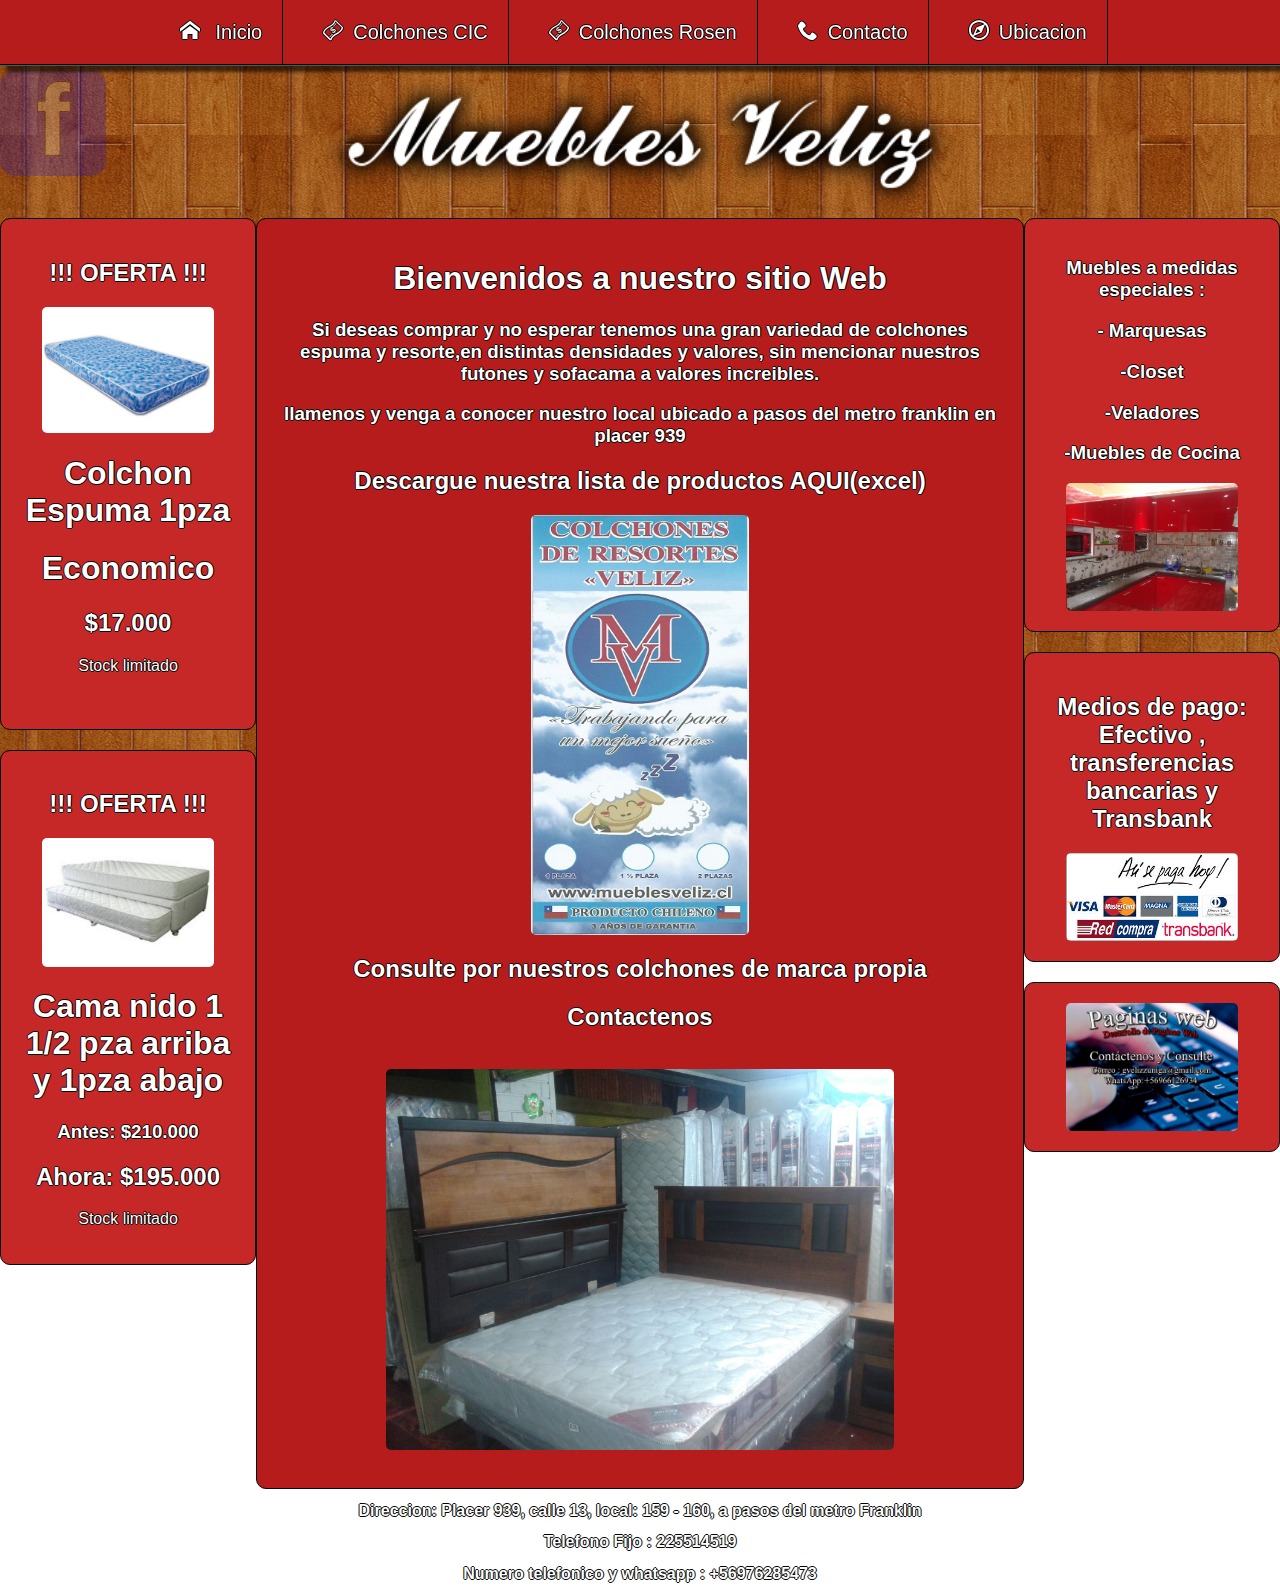
<file: index.html>
<html>
<title>Muebles veliz</title><head>
<link rel="icon" type="image/png" href="papa/images/icono.png" />
<link rel="stylesheet" type="text/css" href="papa/estilo.css" media="screen" />
<link rel="stylesheet" type="text/css" href="papa/style.css" media="screen" />
<link rel="stylesheet" type="text/css" href="papa/normalize.css" media="screen" />
<link rel="stylesheet" type="text/css" href="papa/menu.css" media="screen" />
<meta charset="utf-8" />
<meta name="viewport" content="width=device-width, user-scalable=no, initial-scale=1.0, maximum-scale=1.0, minimum-scale=1.0">
<header>
    <div class="menu_bar">
			<a href="#" class="bt-menu"><span class="icon icon-list"></span>Menu</a>
		</div>
     <nav>
	  <ul>

	 	<li><a href="index.html"><span class=""><i class="icon icon-home"></i></span> Inicio</a></li>
	 	<li><a href="papa/cic.html"><span class=""><i class="icon icon-banknote"></i></span>Colchones CIC</a></li>
	 	<li><a href="papa/rosen.html"><span class=""><i class="icon icon-banknote"></i></span>Colchones Rosen</a></li>
	 	<li><a href="papa/contacto.html"><span class=""><i class="icon icon-phone"></i></span>Contacto</a></li>
	 	<li><a href="papa/ubicacion.html"><span class=""><i class="icon icon-compass2"></i></span>Ubicacion</a></li>

	  </ul>	
	 </nav>
	</header>
<div id="contenedor">

<div id="vacio">
		
	
    </div>
   <div id="fb">
	<a href="https://www.facebook.com/muebles.veliz" target="_blank"><h1>f</h1></a>
    </div>
<div id="logo">
<banner><a href="index.html"><img src="papa/images/logo.png" width="100%"></a></banner>
</div>
<div id="logo2"><p>"Muebles Veliz"<p></div>



<body> 
<script type="text/javascript" src="papa/jquery.js"></script>
<script type="text/javascript" >
	$(document).ready(main);
 
var contador = 1;
 
function main(){
	$('.menu_bar').click(function(){
		//$('nav').toggle(); 
 
		if(contador == 1){
			$('nav').animate({
				left: '0'
			});
			contador = 0;
		} else {
			contador = 1;
			$('nav').animate({
				left: '-100%'
			});
		}
 
	});
 
};

</script>






<div id="cont">





<div id="columna1">

<div id="oferta">

<h2>!!! OFERTA !!!</h2>
<img src="papa/images/colchonespuma.jpg"/ width="80%">
<h1>Colchon Espuma 1pza</h1>
<h1>Economico</h1>
<h2 >$17.000</h2>
<p>Stock limitado</p><br />

</div><!--fin div oferta-->
<br>
<div id="oferta">

<h2>!!! OFERTA !!!</h2>
<img src="papa/images/camanido.jpg"/ width="80%">
<h1>Cama nido 1 1/2 pza arriba y 1pza abajo </h1>
<h3>Antes: $210.000</h3>
<h2>Ahora: $195.000</h2>
<p>Stock limitado</p>

</div><!--fin div oferta-->

</div><!--fin div columna1-->

<div id="cuerpo">

<h1>Bienvenidos a nuestro sitio Web</h1>
<h3>Si deseas comprar y no esperar tenemos una gran variedad de colchones espuma y resorte,en distintas densidades y valores, sin mencionar nuestros futones y sofacama a valores increibles.</h3>
<h3>llamenos y venga a conocer nuestro local ubicado a pasos del metro franklin en placer 939</h3>
<h2><a href="Lista.xlsx" download="Muebles Veliz">
Descargue nuestra lista de productos AQUI(excel)
</a></h2>
<img src="papa/images/Logo_colchones.jpg" width="30%">

<h2>Consulte por nuestros colchones de marca propia</h2>
<h2><a href="papa/contacto.html">Contactenos</a></h2>
<br />
<img src="papa/images/cama2.jpg" width="70%">
<br><br>

</div><!--fin div cuerpo-->






<div id="columna2">

<div id="Amedida">
<h3> Muebles a medidas especiales :</h3>
<h3> - Marquesas</h3>
<h3> -Closet</h3>
<h3> -Veladores</h3>
<h3> -Muebles de Cocina</h3>
<img src="papa/images/mueble.jpg"/ width="80%">
</div><!--fin div Amedida-->
<br>

<div id="Amedida">
<h2 >Medios de pago: Efectivo , transferencias bancarias y Transbank</h2>
<img src="papa/images/trans.jpg" width="80%" />
</div><!--fin div Amedida-->
<br>
<div id="Amedida">
<a href="papa/paginaweb.html">
<img src="papa/images/publi.jpg" width="80%" />
</a>
</div><!--fin div columna2-->

</div>







<div id="fin">

<h2 id="fi">Direccion: Placer 939, calle 13, local: 159 - 160, a pasos del metro Franklin </h2>
<h2 id="fi">Telefono Fijo : 225514519</h2>
<h2 id="fi">Numero telefonico y whatsapp : +56976285473</h2>
</div><!--fin div fin-->

</body>
</html>
</file>
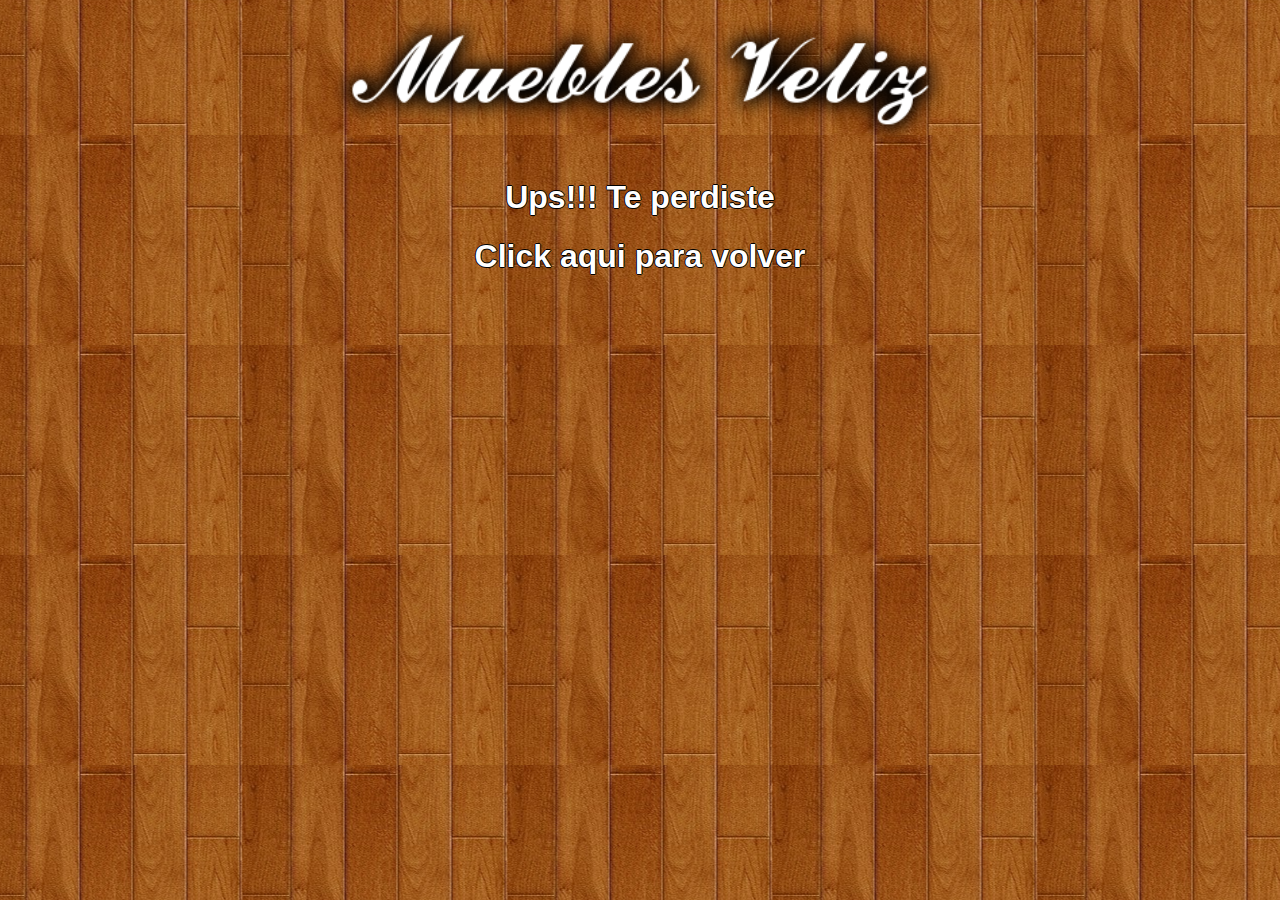
<file: papa/images/index.html>
<!DOCTYPE html>
<html lang="en">
<head>
<link rel="stylesheet" type="text/css" href="../estilo.css" media="screen" />
</head>
<body>
<div id="logo">
<banner><a href="../index.html"><img src="logo.png" width="100%"></a></banner>
</div>
<center><h1>Ups!!! Te perdiste</h1></center>
<center><h1><a href="http://mueblesveliz.cl/">Click aqui para volver</a></h1></center>
</body>
</html>
</file>
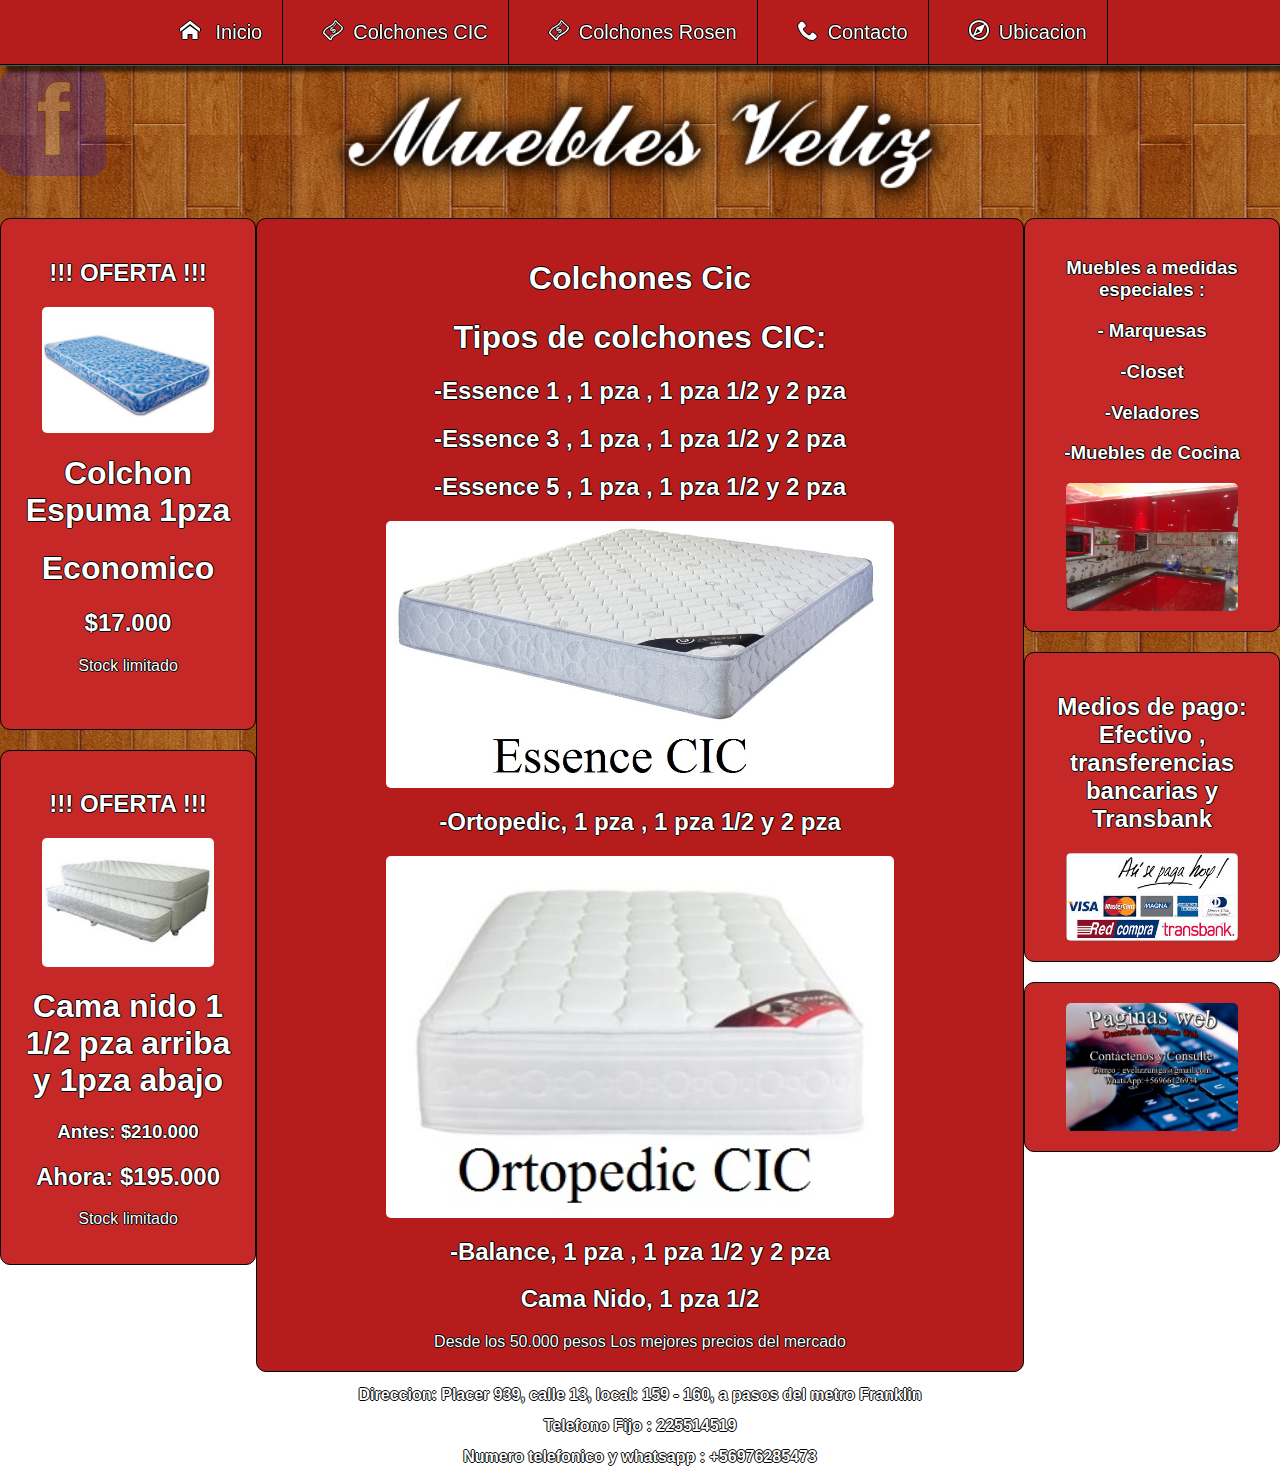
<file: papa/cic.html>
<html>
<title>Muebles veliz</title><head>
<link rel="icon" type="image/png" href="images/icono.png" />
<link rel="stylesheet" type="text/css" href="estilo.css" media="screen" />
<link rel="stylesheet" type="text/css" href="style.css" media="screen" />
<link rel="stylesheet" type="text/css" href="normalize.css" media="screen" />
<link rel="stylesheet" type="text/css" href="menu.css" media="screen" />
<meta charset="utf-8" />
<meta name="viewport" content="width=device-width, user-scalable=no, initial-scale=1.0, maximum-scale=1.0, minimum-scale=1.0">
<header>
    <div class="menu_bar">
			<a href="#" class="bt-menu"><span class="icon icon-list"></span>Menu</a>
		</div>
     <nav>
	  <ul>

	 	<li><a href="../index.html"><span class=""><i class="icon icon-home"></i></span> Inicio</a></li>
	 	<li><a href="cic.html"><span class=""><i class="icon icon-banknote"></i></span>Colchones CIC</a></li>
	 	<li><a href="rosen.html"><span class=""><i class="icon icon-banknote"></i></span>Colchones Rosen</a></li>
	 	<li><a href="contacto.html"><span class=""><i class="icon icon-phone"></i></span>Contacto</a></li>
	 	<li><a href="ubicacion.html"><span class=""><i class="icon icon-compass2"></i></span>Ubicacion</a></li>

	  </ul>	
	 </nav>
	</header>
<div id="contenedor">

<div id="vacio">
		
	
    </div>
   <div id="fb">
	<a href="https://www.facebook.com/muebles.veliz" target="_blank"><h1>f</h1></a>
    </div>
<div id="logo">
<banner><a href="../index.html"><img src="images/logo.png" width="100%"></a></banner>
</div>
<div id="logo2"><p>"Muebles Veliz"<p></div>



<body> 
<script type="text/javascript" src="jquery.js"></script>
<script type="text/javascript" >
	$(document).ready(main);
 
var contador = 1;
 
function main(){
	$('.menu_bar').click(function(){
		// $('nav').toggle(); 
 
		if(contador == 1){
			$('nav').animate({
				left: '0'
			});
			contador = 0;
		} else {
			contador = 1;
			$('nav').animate({
				left: '-100%'
			});
		}
 
	});
 
};

</script>






<div id="cont">





<div id="columna1">

<div id="oferta">

<h2>!!! OFERTA !!!</h2>
<img src="images/colchonespuma.jpg"/ width="80%">
<h1>Colchon Espuma 1pza</h1>
<h1>Economico</h1>
<h2 >$17.000</h2>

<p>Stock limitado</p><br />

</div><!--fin div oferta-->
<br>
<div id="oferta">

<h2>!!! OFERTA !!!</h2>
<img src="images/camanido.jpg"/ width="80%">
<h1>Cama nido 1 1/2 pza arriba y 1pza abajo </h1>
<h3>Antes: $210.000</h3>
<h2>Ahora: $195.000</h2>
<p>Stock limitado</p>

</div><!--fin div oferta-->

</div><!--fin div columna1-->

<div id="cuerpo">




<center><h1> Colchones Cic</h1></center><center>
<h1>Tipos de colchones CIC: </h1>
<h2>-Essence 1 , 1 pza , 1 pza 1/2 y 2 pza</h2>
<h2>-Essence 3 , 1 pza , 1 pza 1/2 y 2 pza</h2>
<h2>-Essence 5 , 1 pza , 1 pza 1/2 y 2 pza</h2>
<img src="images/ecensse1.jpg" width="70%"/>
<h2>-Ortopedic, 1 pza , 1 pza 1/2 y 2 pza</h2>
<img src="images/orto.jpg" width="70%"/>
<h2>-Balance, 1 pza , 1 pza 1/2 y 2 pza</h2>
<h2>Cama Nido, 1 pza 1/2</h2>
<font>Desde los 50.000 pesos</font>
<font>Los mejores precios del mercado</font>
</div><!--fin div cuerpo-->






<div id="columna2">

<div id="Amedida">
<h3> Muebles a medidas especiales :</h3>
<h3> - Marquesas</h3>
<h3> -Closet</h3>
<h3> -Veladores</h3>
<h3> -Muebles de Cocina</h3>
<img src="images/mueble.jpg"/ width="80%">
</div><!--fin div Amedida-->
<br>
<div id="Amedida">
<h2 >Medios de pago: Efectivo , transferencias bancarias y Transbank</h2>
<img src="images/trans.jpg" width="80%" />
</div><!--fin div Amedida-->
<br>
<div id="Amedida">
<a href="paginaweb.html">
<img src="images/publi.jpg" width="80%" />
</a>

</div><!--fin div columna2-->

</div>







<div id="fin">

<h2 id="fi">Direccion: Placer 939, calle 13, local: 159 - 160, a pasos del metro Franklin </h2>
<h2 id="fi">Telefono Fijo : 225514519</h2>
<h2 id="fi">Numero telefonico y whatsapp : +56976285473</h2>
</div><!--fin div fin-->

</body>
</html>
</file>
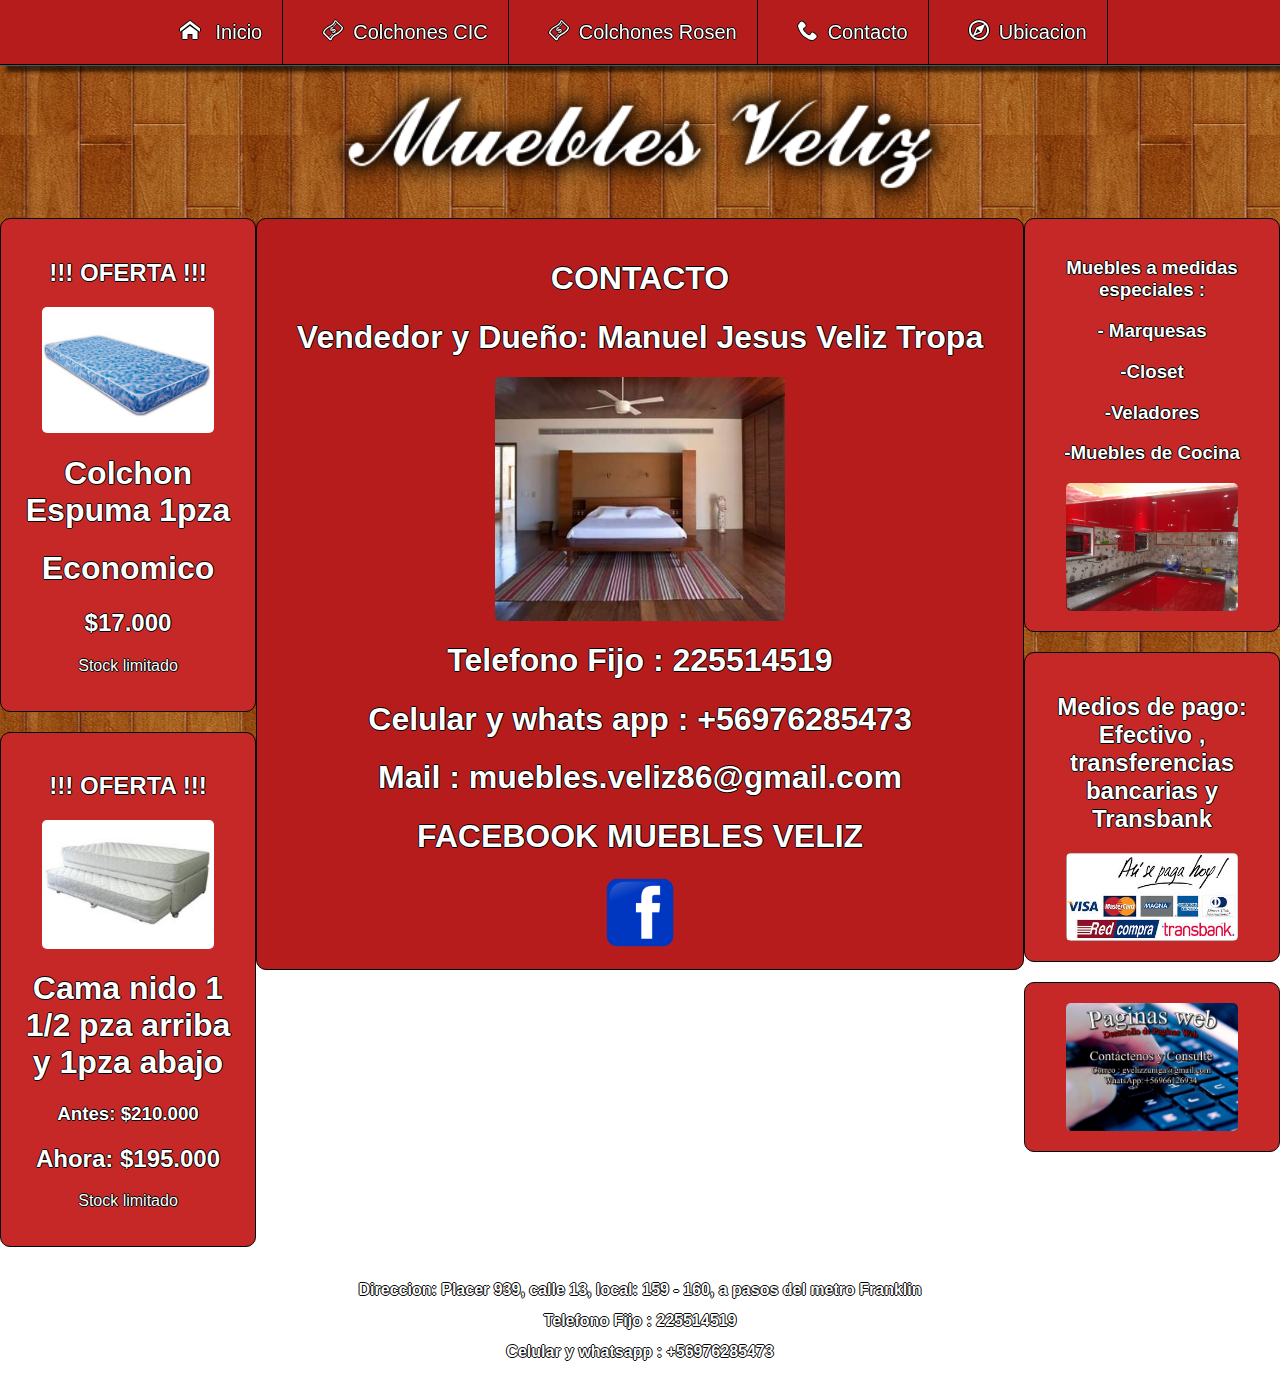
<file: papa/contacto.html>
<html>
<title>Muebles veliz</title><head>
<link rel="icon" type="image/png" href="images/icono.png" />
<link rel="stylesheet" type="text/css" href="estilo.css" media="screen" />
<link rel="stylesheet" type="text/css" href="style.css" media="screen" />
<link rel="stylesheet" type="text/css" href="normalize.css" media="screen" />
<link rel="stylesheet" type="text/css" href="menu.css" media="screen" />
<meta charset="utf-8" />
<meta name="viewport" content="width=device-width, user-scalable=no, initial-scale=1.0, maximum-scale=1.0, minimum-scale=1.0">
<header>
    <div class="menu_bar">
			<a href="#" class="bt-menu"><span class="icon icon-list"></span>Menu</a>
		</div>
     <nav>
	  <ul>

	 	<li><a href="../index.html"><span class=""><i class="icon icon-home"></i></span> Inicio</a></li>
	 	<li><a href="cic.html"><span class=""><i class="icon icon-banknote"></i></span>Colchones CIC</a></li>
	 	<li><a href="rosen.html"><span class=""><i class="icon icon-banknote"></i></span>Colchones Rosen</a></li>
	 	<li><a href="contacto.html"><span class=""><i class="icon icon-phone"></i></span>Contacto</a></li>
	 	<li><a href="ubicacion.html"><span class=""><i class="icon icon-compass2"></i></span>Ubicacion</a></li>

	  </ul>	
	 </nav>
	</header>
<div id="contenedor">

<div id="vacio">
		
	
    </div>
    
<div id="logo">
<banner><a href="../index.html"><img src="images/logo.png" width="100%"></a></banner>
</div>
<div id="logo2"><p>"Muebles Veliz"<p></div>



<body> 
<script type="text/javascript" src="jquery.js"></script>
<script type="text/javascript" >
	$(document).ready(main);
 
var contador = 1;
 
function main(){
	$('.menu_bar').click(function(){
		// $('nav').toggle(); 
 
		if(contador == 1){
			$('nav').animate({
				left: '0'
			});
			contador = 0;
		} else {
			contador = 1;
			$('nav').animate({
				left: '-100%'
			});
		}
 
	});
 
};

</script>






<div id="cont">





<div id="columna1">

<div id="oferta">

<h2>!!! OFERTA !!!</h2>
<img src="images/colchonespuma.jpg"/ width="80%">

<h1>Colchon Espuma 1pza</h1>
<h1>Economico</h1>
<h2 >$17.000</h2>
<p>Stock limitado</p>

</div><!--fin div oferta-->
<br>
<div id="oferta">

<h2>!!! OFERTA !!!</h2>
<img src="images/camanido.jpg"/ width="80%">
<h1>Cama nido 1 1/2 pza arriba y 1pza abajo </h1>
<h3>Antes: $210.000</h3>
<h2>Ahora: $195.000</h2>
<p>Stock limitado</p>

</div><!--fin div oferta-->

</div><!--fin div columna1-->

<div id="cuerpo">

<h1> CONTACTO</h1>
<h1>Vendedor y Due&ntildeo: Manuel Jesus Veliz Tropa</h1>
<img src="images/perf.jpg" width="40%"/>
<h1>Telefono Fijo : 225514519</h1>
<h1>Celular y whats app : +56976285473</h1>
<h1>Mail : muebles.veliz86@gmail.com</h1>
<h1><a href="https://www.facebook.com/muebles.veliz">FACEBOOK MUEBLES VELIZ</a></h1>
<center><a href="https://www.facebook.com/muebles.veliz" target="_blank"><img src="images/Facebook.png" width="10%"/></a>

</div><!--fin div cuerpo-->






<div id="columna2">

<div id="Amedida">
<h3> Muebles a medidas especiales :</h3>
<h3> - Marquesas</h3>
<h3> -Closet</h3>
<h3> -Veladores</h3>
<h3> -Muebles de Cocina</h3>
<img src="images/mueble.jpg"/ width="80%">
</div><!--fin div Amedida-->
<br>
<div id="Amedida">
<h2 >Medios de pago: Efectivo , transferencias bancarias y Transbank</h2>
<img src="images/trans.jpg" width="80%" />
</div><!--fin div Amedida-->
<br>
<div id="Amedida">
<a href="paginaweb.html">
<img src="images/publi.jpg" width="80%" />
</a>
</div><!--fin div columna2-->

</div>







<div id="fin">

<h2 id="fi">Direccion: Placer 939, calle 13, local: 159 - 160, a pasos del metro Franklin </h2>
<h2 id="fi">Telefono Fijo : 225514519</h2>
<h2 id="fi">Celular y whatsapp : +56976285473</h2>
</div><!--fin div fin-->

</body>
</html>
</file>
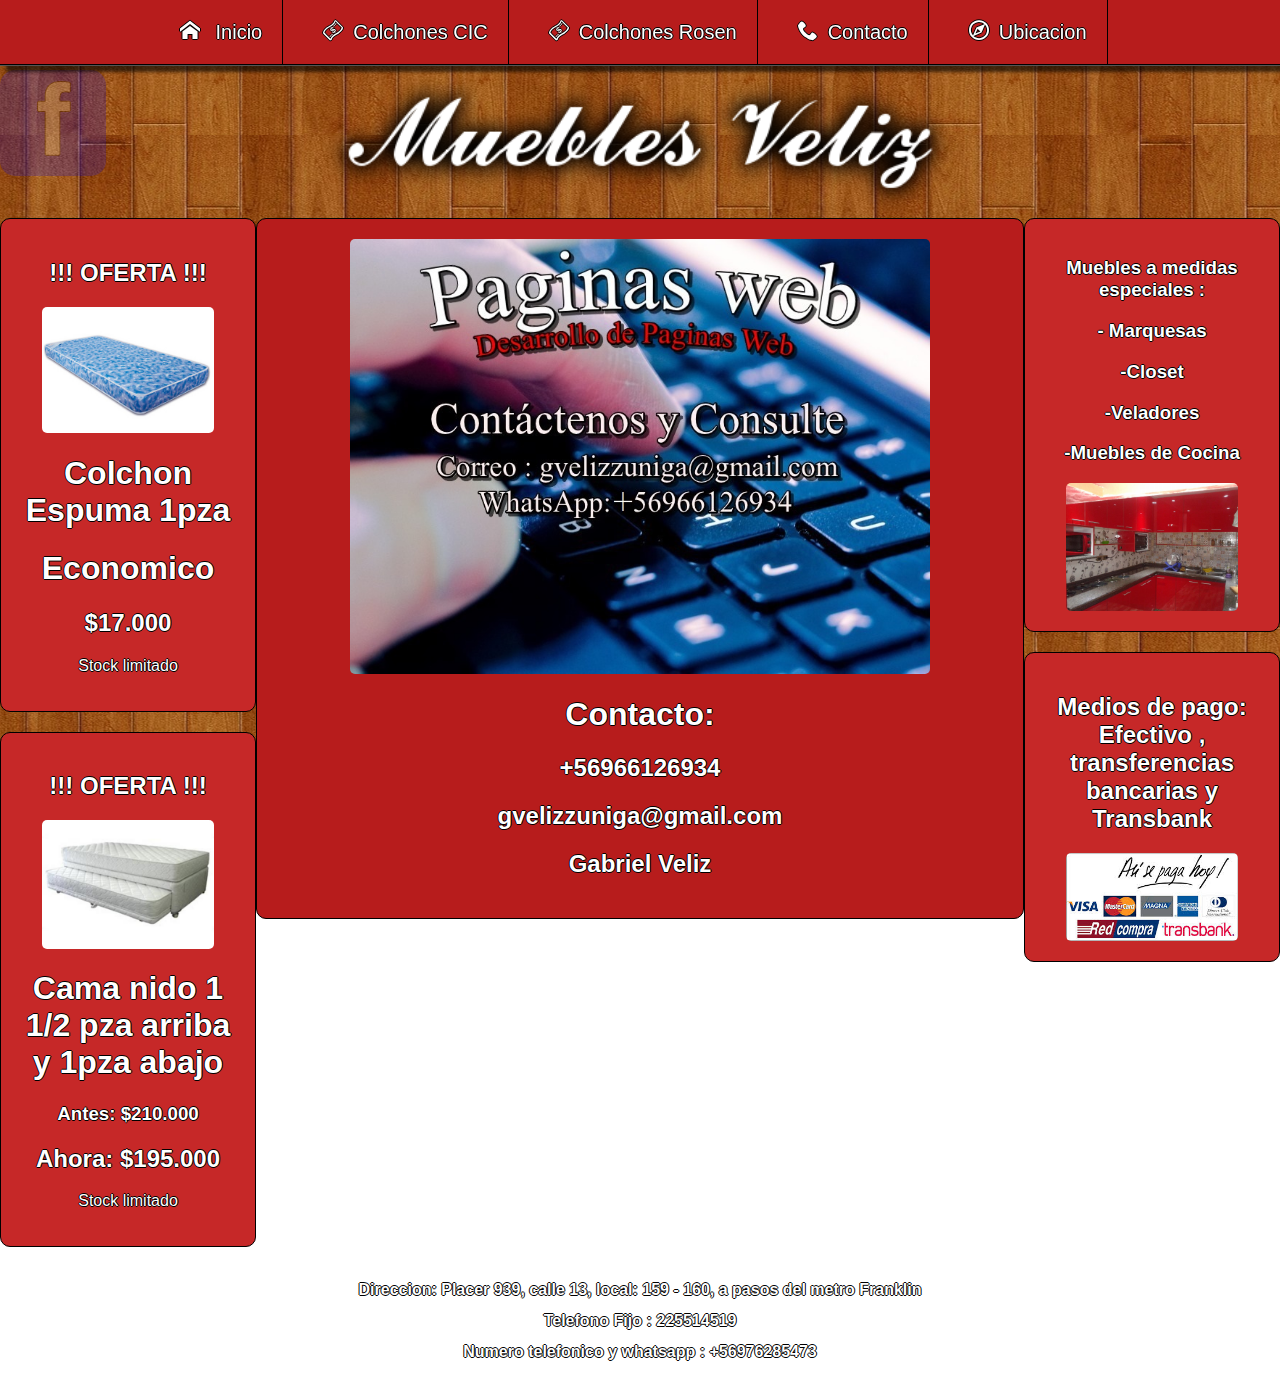
<file: papa/paginaweb.html>
<html>
<title>Muebles veliz</title><head>
<link rel="icon" type="image/png" href="images/icono.png" />
<link rel="stylesheet" type="text/css" href="estilo.css" media="screen" />
<link rel="stylesheet" type="text/css" href="style.css" media="screen" />
<link rel="stylesheet" type="text/css" href="normalize.css" media="screen" />
<link rel="stylesheet" type="text/css" href="menu.css" media="screen" />
<meta charset="utf-8" />
<meta name="viewport" content="width=device-width, user-scalable=no, initial-scale=1.0, maximum-scale=1.0, minimum-scale=1.0">
<header>
    <div class="menu_bar">
			<a href="#" class="bt-menu"><span class="icon icon-list"></span>Menu</a>
		</div>
     <nav>
	  <ul>

	 	<li><a href="../index.html"><span class=""><i class="icon icon-home"></i></span> Inicio</a></li>
	 	<li><a href="cic.html"><span class=""><i class="icon icon-banknote"></i></span>Colchones CIC</a></li>
	 	<li><a href="rosen.html"><span class=""><i class="icon icon-banknote"></i></span>Colchones Rosen</a></li>
	 	<li><a href="contacto.html"><span class=""><i class="icon icon-phone"></i></span>Contacto</a></li>
	 	<li><a href="ubicacion.html"><span class=""><i class="icon icon-compass2"></i></span>Ubicacion</a></li>

	  </ul>	
	 </nav>
	</header>
<div id="contenedor">

<div id="vacio">
		
	
    </div>
    
    <div id="fb">
	<a href="https://www.facebook.com/muebles.veliz" target="_blank"><h1>f</h1></a>
    </div>

<div id="logo">
<banner><a href="../index.html"><img src="images/logo.png" width="100%"></a></banner>
</div>
<div id="logo2"><p>"Muebles Veliz"<p></div>



<body> 
<script type="text/javascript" src="jquery.js"></script>
<script type="text/javascript" >
	$(document).ready(main);
 
var contador = 1;
 
function main(){
	$('.menu_bar').click(function(){
		// $('nav').toggle(); 
 
		if(contador == 1){
			$('nav').animate({
				left: '0'
			});
			contador = 0;
		} else {
			contador = 1;
			$('nav').animate({
				left: '-100%'
			});
		}
 
	});
 
};

</script>






<div id="cont">





<div id="columna1">

<div id="oferta">

<h2>!!! OFERTA !!!</h2>
<img src="images/colchonespuma.jpg"/ width="80%">
<h1>Colchon Espuma 1pza</h1>
<h1>Economico</h1>
<h2 >$17.000</h2>
<p>Stock limitado</p>

</div><!--fin div oferta-->
<br>
<div id="oferta">

<h2>!!! OFERTA !!!</h2>
<img src="images/camanido.jpg"/ width="80%">
<h1>Cama nido 1 1/2 pza arriba y 1pza abajo </h1>
<h3>Antes: $210.000</h3>
<h2>Ahora: $195.000</h2>
<p>Stock limitado</p>

</div><!--fin div oferta-->

</div><!--fin div columna1-->

<div id="cuerpo">
<img src="images/publi.jpg" width="80%" />
<h1>Contacto:</h1>
<h2> +56966126934</h2>
<h2>gvelizzuniga@gmail.com</h2>
<h2>Gabriel Veliz</h2>
</div><!--fin div cuerpo-->






<div id="columna2">

<div id="Amedida">
<h3> Muebles a medidas especiales :</h3>
<h3> - Marquesas</h3>
<h3> -Closet</h3>
<h3> -Veladores</h3>
<h3> -Muebles de Cocina</h3>
<img src="images/mueble.jpg"/ width="80%">
</div><!--fin div Amedida-->
<br>
<div id="Amedida">
<h2 >Medios de pago: Efectivo , transferencias bancarias y Transbank</h2>
<img src="images/trans.jpg" width="80%" />
</div><!--fin div Amedida-->
<br>

</div><!--fin div columna2-->

</div>







<div id="fin">

<h2 id="fi">Direccion: Placer 939, calle 13, local: 159 - 160, a pasos del metro Franklin </h2>
<h2 id="fi">Telefono Fijo : 225514519</h2>
<h2 id="fi">Numero telefonico y whatsapp : +56976285473</h2>
</div><!--fin div fin-->

</body>
</html>
</file>
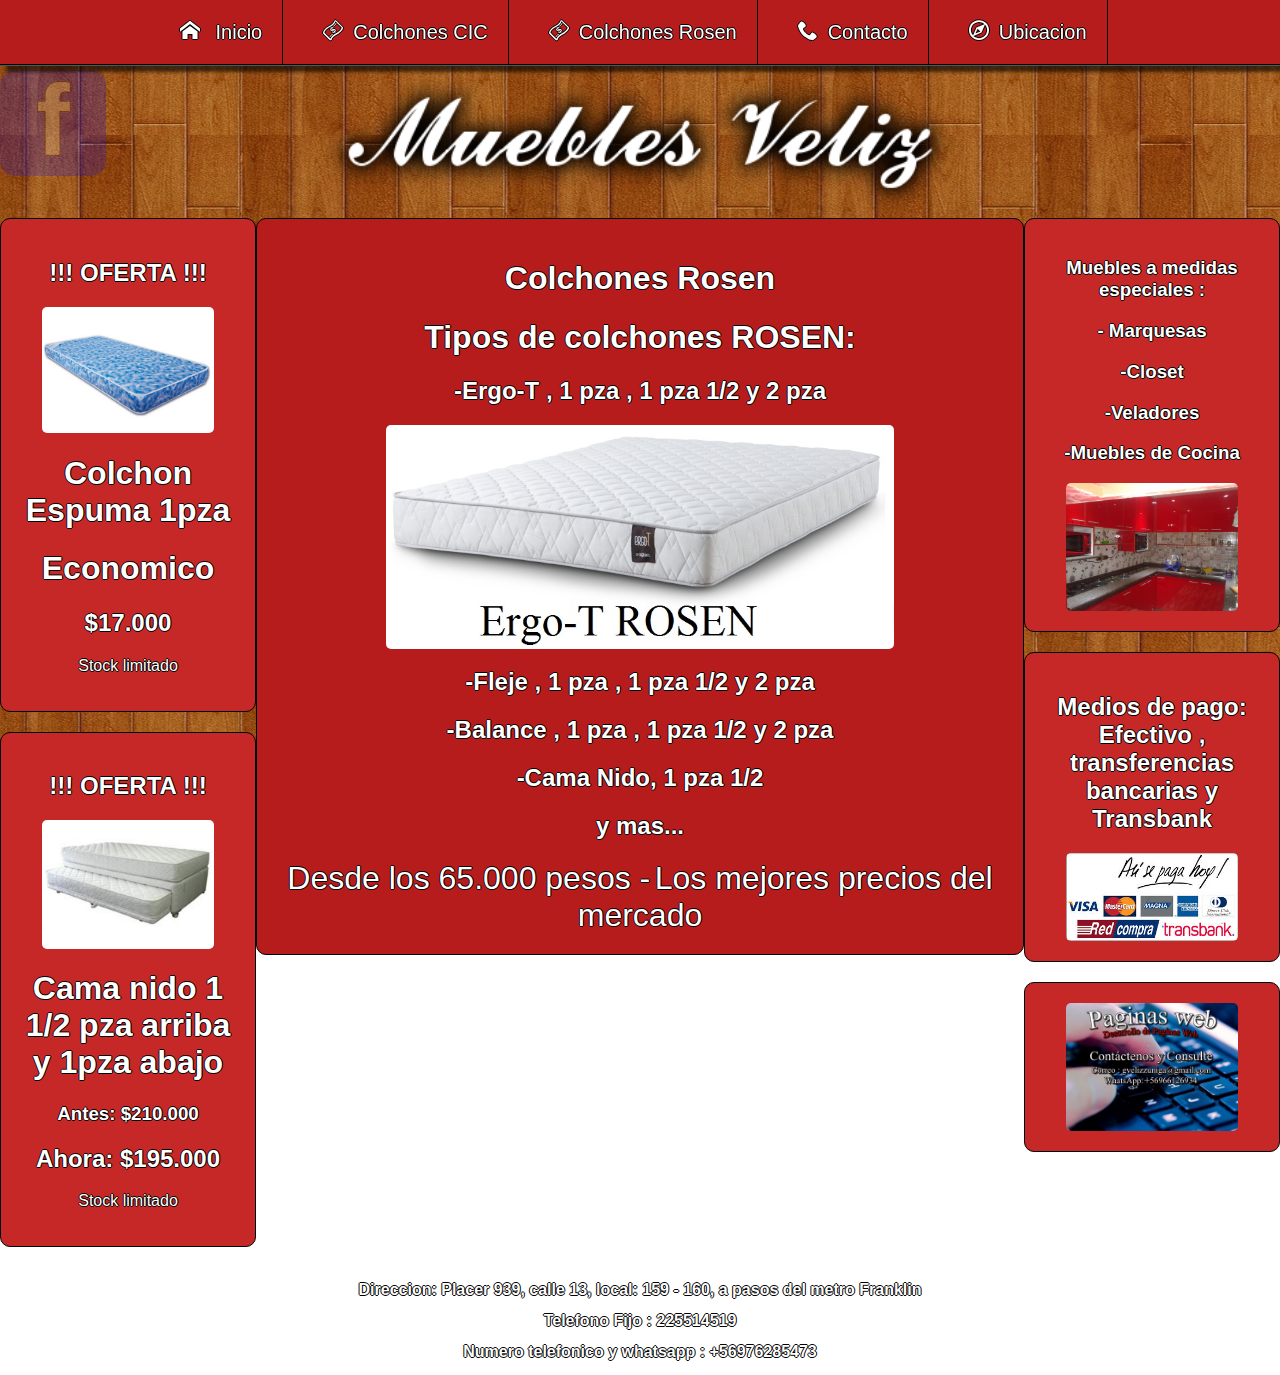
<file: papa/rosen.html>
<html>
<title>Muebles veliz</title><head>
<link rel="icon" type="image/png" href="images/icono.png" />
<link rel="stylesheet" type="text/css" href="estilo.css" media="screen" />
<link rel="stylesheet" type="text/css" href="style.css" media="screen" />
<link rel="stylesheet" type="text/css" href="normalize.css" media="screen" />
<link rel="stylesheet" type="text/css" href="menu.css" media="screen" />
<meta charset="utf-8" />
<meta name="viewport" content="width=device-width, user-scalable=no, initial-scale=1.0, maximum-scale=1.0, minimum-scale=1.0">
<header>
    <div class="menu_bar">
			<a href="#" class="bt-menu"><span class="icon icon-list"></span>Menu</a>
		</div>
     <nav>
	  <ul>

	 	<li><a href="../index.html"><span class=""><i class="icon icon-home"></i></span> Inicio</a></li>
	 	<li><a href="cic.html"><span class=""><i class="icon icon-banknote"></i></span>Colchones CIC</a></li>
	 	<li><a href="rosen.html"><span class=""><i class="icon icon-banknote"></i></span>Colchones Rosen</a></li>
	 	<li><a href="contacto.html"><span class=""><i class="icon icon-phone"></i></span>Contacto</a></li>
	 	<li><a href="ubicacion.html"><span class=""><i class="icon icon-compass2"></i></span>Ubicacion</a></li>

	  </ul>	
	 </nav>
	</header>
<div id="contenedor">

<div id="vacio">
		
	
    </div>
 <div id="fb">
	<a href="https://www.facebook.com/muebles.veliz" target="_blank"><h1>f</h1></a>
    </div>
<div id="logo">
<banner><a href="../index.html"><img src="images/logo.png" width="100%"></a></banner>
</div>
<div id="logo2"><p>"Muebles Veliz"<p></div>



<body> 
<script type="text/javascript" src="jquery.js"></script>
<script type="text/javascript" >
	$(document).ready(main);
 
var contador = 1;
 
function main(){
	$('.menu_bar').click(function(){
		// $('nav').toggle(); 
 
		if(contador == 1){
			$('nav').animate({
				left: '0'
			});
			contador = 0;
		} else {
			contador = 1;
			$('nav').animate({
				left: '-100%'
			});
		}
 
	});
 
};

</script>






<div id="cont">





<div id="columna1">

<div id="oferta">

<h2>!!! OFERTA !!!</h2>
<img src="images/colchonespuma.jpg"/ width="80%">
<h1>Colchon Espuma 1pza</h1>
<h1>Economico</h1>
<h2 >$17.000</h2>
<p>Stock limitado</p>

</div><!--fin div oferta-->
<br>
<div id="oferta">

<h2>!!! OFERTA !!!</h2>
<img src="images/camanido.jpg"/ width="80%">
<h1>Cama nido 1 1/2 pza arriba y 1pza abajo </h1>
<h3>Antes: $210.000</h3>
<h2>Ahora: $195.000</h2>
<p>Stock limitado</p>

</div><!--fin div oferta-->

</div><!--fin div columna1-->

<div id="cuerpo">

<h1> Colchones Rosen</h1>

<h1>Tipos de colchones ROSEN: </h1>
<h2>-Ergo-T , 1 pza , 1 pza 1/2 y 2 pza</h2>
<img src="images/Erg.jpg" width="70%"/>
<h2>-Fleje  , 1 pza , 1 pza 1/2 y 2 pza</h2>
<h2>-Balance , 1 pza , 1 pza 1/2 y 2 pza</h2>
<h2>-Cama Nido, 1 pza 1/2</h2>
<h2>y mas...</h2>
<font color="white" size="6">Desde los 65.000 pesos -</font>
<font color="white" size="6">Los mejores precios del mercado</font>

</div><!--fin div cuerpo-->






<div id="columna2">

<div id="Amedida">
<h3> Muebles a medidas especiales :</h3>
<h3> - Marquesas</h3>
<h3> -Closet</h3>
<h3> -Veladores</h3>
<h3> -Muebles de Cocina</h3>
<img src="images/mueble.jpg"/ width="80%">
</div><!--fin div Amedida-->
<br>
<div id="Amedida">
<h2 >Medios de pago: Efectivo , transferencias bancarias y Transbank</h2>
<img src="images/trans.jpg" width="80%" />
</div><!--fin div Amedida-->
<br>
<div id="Amedida">
<a href="paginaweb.html">
<img src="images/publi.jpg" width="80%" />
</a>

</div><!--fin div columna2-->

</div>







<div id="fin">

<h2 id="fi">Direccion: Placer 939, calle 13, local: 159 - 160, a pasos del metro Franklin </h2>
<h2 id="fi">Telefono Fijo : 225514519</h2>
<h2 id="fi">Numero telefonico y whatsapp : +56976285473</h2>
</div><!--fin div fin-->

</body>
</html>
</file>
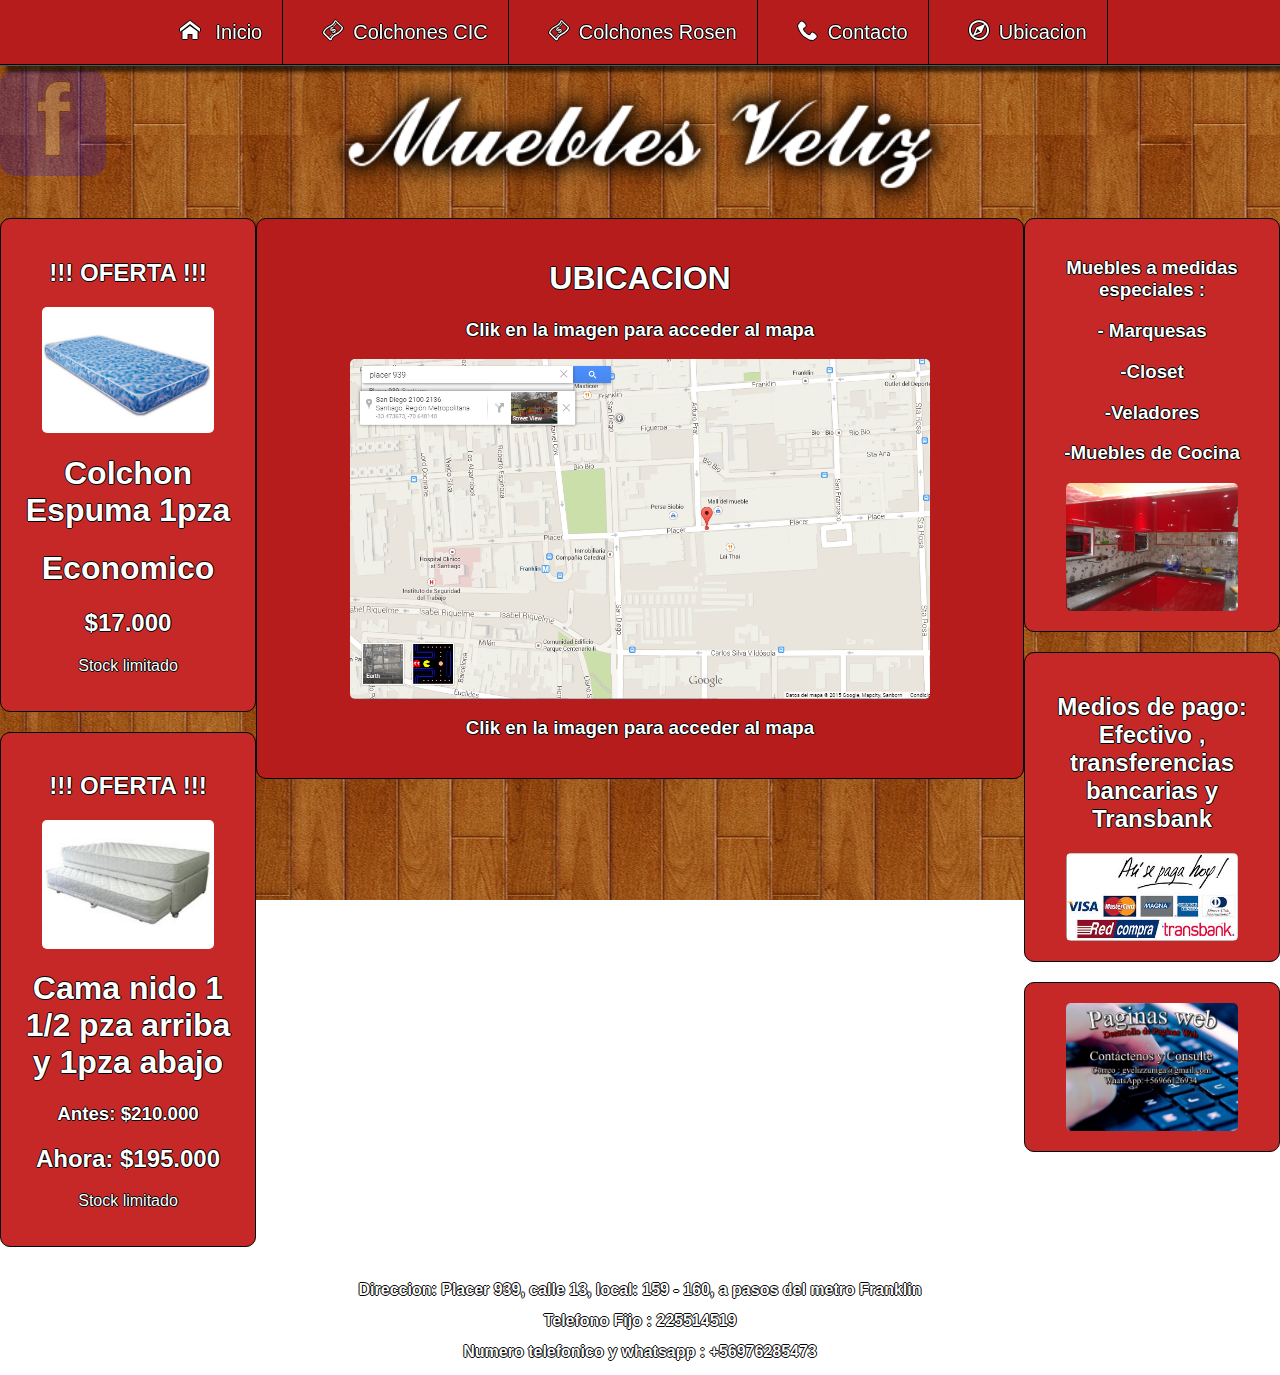
<file: papa/ubicacion.html>
<html>
<title>Muebles veliz</title><head>
<link rel="icon" type="image/png" href="images/icono.png" />
<link rel="stylesheet" type="text/css" href="estilo.css" media="screen" />
<link rel="stylesheet" type="text/css" href="style.css" media="screen" />
<link rel="stylesheet" type="text/css" href="normalize.css" media="screen" />
<link rel="stylesheet" type="text/css" href="menu.css" media="screen" />
<meta charset="utf-8" />
<meta name="viewport" content="width=device-width, user-scalable=no, initial-scale=1.0, maximum-scale=1.0, minimum-scale=1.0">
<header>
    <div class="menu_bar">
			<a href="#" class="bt-menu"><span class="icon icon-list"></span>Menu</a>
		</div>
     <nav>
	  <ul>

	 	<li><a href="../index.html"><span class=""><i class="icon icon-home"></i></span> Inicio</a></li>
	 	<li><a href="cic.html"><span class=""><i class="icon icon-banknote"></i></span>Colchones CIC</a></li>
	 	<li><a href="rosen.html"><span class=""><i class="icon icon-banknote"></i></span>Colchones Rosen</a></li>
	 	<li><a href="contacto.html"><span class=""><i class="icon icon-phone"></i></span>Contacto</a></li>
	 	<li><a href="ubicacion.html"><span class=""><i class="icon icon-compass2"></i></span>Ubicacion</a></li>

	  </ul>	
	 </nav>
	</header>
<div id="contenedor">

<div id="vacio">
		
	
    </div>
    
    <div id="fb">
	<a href="https://www.facebook.com/muebles.veliz" target="_blank"><h1>f</h1></a>
    </div>

<div id="logo">
<banner><a href="../index.html"><img src="images/logo.png" width="100%"></a></banner>
</div>
<div id="logo2"><p>"Muebles Veliz"<p></div>



<body> 
<script type="text/javascript" src="jquery.js"></script>
<script type="text/javascript" >
	$(document).ready(main);
 
var contador = 1;
 
function main(){
	$('.menu_bar').click(function(){
		// $('nav').toggle(); 
 
		if(contador == 1){
			$('nav').animate({
				left: '0'
			});
			contador = 0;
		} else {
			contador = 1;
			$('nav').animate({
				left: '-100%'
			});
		}
 
	});
 
};

</script>






<div id="cont">





<div id="columna1">

<div id="oferta">

<h2>!!! OFERTA !!!</h2>
<img src="images/colchonespuma.jpg"/ width="80%">
<h1>Colchon Espuma 1pza</h1>
<h1>Economico</h1>
<h2 >$17.000</h2>
<p>Stock limitado</p>

</div><!--fin div oferta-->
<br>
<div id="oferta">

<h2>!!! OFERTA !!!</h2>
<img src="images/camanido.jpg"/ width="80%">
<h1>Cama nido 1 1/2 pza arriba y 1pza abajo </h1>
<h3>Antes: $210.000</h3>
<h2>Ahora: $195.000</h2>
<p>Stock limitado</p>

</div><!--fin div oferta-->

</div><!--fin div columna1-->

<div id="cuerpo">
<h1> UBICACION</h1>
<h3>Clik en la imagen para acceder al mapa</h3>
<a href="https://www.google.cl/maps/place/Placer+939,+Santiago,+Regi%C3%B3n+Metropolitana/@-33.4755301,-70.6463595,17z/data=!3m1!4b1!4m2!3m1!1s0x9662c54788d524d5:0x3efc514d79350c19"  target="_blank"><img src="images/mapa.png" width="80%"/></a>
<h3>Clik en la imagen para acceder al mapa</h3>
</div><!--fin div cuerpo-->






<div id="columna2">

<div id="Amedida">
<h3> Muebles a medidas especiales :</h3>
<h3> - Marquesas</h3>
<h3> -Closet</h3>
<h3> -Veladores</h3>
<h3> -Muebles de Cocina</h3>
<img src="images/mueble.jpg"/ width="80%">
</div><!--fin div Amedida-->
<br>
<div id="Amedida">
<h2 >Medios de pago: Efectivo , transferencias bancarias y Transbank</h2>
<img src="images/trans.jpg" width="80%" />
</div><!--fin div Amedida-->
<br>
<div id="Amedida">
<a href="paginaweb.html">
<img src="images/publi.jpg" width="80%" />
</a>
</div><!--fin div columna2-->

</div>







<div id="fin">

<h2 id="fi">Direccion: Placer 939, calle 13, local: 159 - 160, a pasos del metro Franklin </h2>
<h2 id="fi">Telefono Fijo : 225514519</h2>
<h2 id="fi">Numero telefonico y whatsapp : +56976285473</h2>
</div><!--fin div fin-->

</body>
</html>
</file>
<file: papa/estilo.css>
*{
  font-family: tahoma,Arial,times;
  color: #ffffff;
  text-shadow: -1px 0 black, 0 1px black,
    1px 0 black, 0 -1px black;
    transition: 1s;
}
body
{
background-attachment: fixed;
background-image: url("fondo.jpg"); 
background-repeat: repeat;
background-position: center center
}
#logo
{
  width: 50%;
  float: center;
  margin-left: auto;
  margin-right: auto;
  clear: none;
}
#cont
{
   width: 100%;
   float: left; 
   text-align: center;
}
img
{
  border-radius: 5px;
}
#fb
{
  position: fixed;
  float: left;
  opacity: 0.2;
  width: 100px;
  height: 100px;
  margin-top: 70px;
  border: transparent 3px solid;
  border-radius: 15px;
  background-color: blue;
  text-align: center;
}
#fb a h1
{ margin-top: -10px;
  font-size: 100px;
  text-decoration: none;
  
}
#fb:hover
{
opacity: 1;
border: red 3px solid;
box-shadow: 6px 6px 3px rgba(0, 0, 0, 0.8);
}
a
{
  text-decoration: none;
}
#columna2
{
   
   float: left; 
   background-color:transparent;
   width: 20%;
   border-radius: 10px;
   box-sizing:border-box;
}
#columna1
{ float: left;
  background-color:transparent;
  width: 20%;
  border-radius: 10px;
  box-sizing:border-box;
 
}
#Amedida
{
 
  padding: 20px;
  margin-bottom: 20px;
  float: left;
  background-color:#C62828;
  width: 100%;
  border-radius: 10px;
  box-sizing:border-box;
  border:1px solid black;
  text-align:center;
}
#oferta
{ padding: 20px;
  margin-bottom: 20px;
  float: left;
  background-color:#C62828;
  width: 100%;
  border-radius: 10px;
  box-sizing:border-box;
  border:1px solid black;
  text-align:center;
}
#cuerpo{
   width:60%;
   float: left; 
   background-color: #B71C1C;
   border-radius: 10px;
   padding: 20px;
   box-sizing:border-box;
   border:1px solid black;
   
}






#fin{
 
   float: left; 
   
   text-align: center;
   width: 100%;
}





#fi{
  color: white;
  font-size: 100%;
}

#logo2
{
  display: none;

}
@media screen and (max-width: 600px){
   img{
    width: 100%;
   }
   #logo
   {
      
    width: 100%; 
   }
   #logo2
   {
    width: 100%;
    
    opacity: 0.8;
    background-color: #B71C1C;
    margin: 5px auto;
    padding: 10px auto;
    border-radius: 10px;
   }
   #logo2 p
   {
    font-size: 50px;
    font-family:tahoma,times,verdana;
    text-shadow: -1px 0 black, 0 1px black,
    1px 0 black, 0 -1px black;
    opacity: 1;
   }
   #columna1
   {border:none;
    display: none;
   }
   #cuerpo
   {border:none;
    width: 100%;
    margin-bottom: 10px;
   }
   #columna2
   {border:none;
    width: 100%;
    margin-bottom: 4px;
   }
  
}
</file>
<file: papa/style.css>
@font-face {
	font-family: 'icomoon';
	src:url('fonts/icomoon.eot?jjqa30');
	src:url('fonts/icomoon.eot?#iefixjjqa30') format('embedded-opentype'),
		url('fonts/icomoon.ttf?jjqa30') format('truetype'),
		url('fonts/icomoon.woff?jjqa30') format('woff'),
		url('fonts/icomoon.svg?jjqa30#icomoon') format('svg');
	font-weight: normal;
	font-style: normal;
}

[class^="icon-"], [class*=" icon-"] {
	font-family: 'icomoon';
	speak: none;
	font-style: normal;
	font-weight: normal;
	font-variant: normal;
	text-transform: none;
	line-height: 1;

	/* Better Font Rendering =========== */
	-webkit-font-smoothing: antialiased;
	-moz-osx-font-smoothing: grayscale;
}

.icon-home:before {
	content: "\e600";
}
.icon-phone:before {
	content: "\e601";
}
.icon-compass2:before {
	content: "\e602";
}
.icon-list:before {
	content: "\e603";
}
.icon-banknote:before {
	content: "\e604";
}
</file>
<file: papa/menu.css>
*
{
	text-align: center;
}
header * {
	margin:0;
	padding:0;
}
header 
{
    position: fixed;
	width:100%;
	background-color: #B71C1C;
	z-index: 1;
	border-bottom: 2px black groove;
    box-shadow: 6px 6px 3px rgba(0, 0, 0, 0.6);
}
#cont
{
	z-index: 2;
    
}
#vacio
{   float: left;
	width:100%;
	height: 70px;
}
header nav {
	width:100%;
	margin-top: -20px;
	max-width:1000px;
	margin: auto;
	background:transparent;
	border-radius: 10px;
}
 
.menu_bar {
	display:none;
}
 
header nav ul {
	overflow:hidden;
	list-style:none;
}
 
header nav ul li {
	float:left;
	margin-left: 20px;
	border-right:solid black 1px; 

}
header nav ul li :hover{
	background-color: 
		
}
 
header nav ul li a {
	color:#fff;
	padding:20px;
	display:block;
	text-decoration:none;
	font-size: 20px;
}
 
header nav ul li span {
	margin-right:10px;
}
 
header nav ul li a:hover {
	background:#E53935;
	border-radius: 10px;

}

section
{padding: 20px;}

 
@media screen and (max-width:870px ) {
	#fb
    {
    display: none;
    }

	header
	{
	opacity: 1;
	position: relative;
    z-index: 1;
    border-bottom: solid 1px black;
    background-color: #B71C1C;
	}
	#vacio
	{
		height:0px;
	}
	header nav {
		width:80%;
		height:100%;
		left:-100%;
		margin:0;
		position: fixed;
		background-color: #B71C1C;
		border: solid 1px black;
	}
 
	header nav ul li {
		display:block;
		float:none;
		border-bottom:1px solid rgba(255,255,255, .3);
	}
 
	.menu_bar {
		display:block;
		width:100%;
		background:#ccc;
	}
 
	.menu_bar .bt-menu {
		display:block;
		padding:20px;
		background-color: #B71C1C;
		color:#fff;
		text-decoration:none;
		font-weight: bold;
		font-size:25px;
		-webkit-box-sizing:border-box;
		-moz-box-sizing:border-box;
		box-sizing:border-box;
	}
 
	.menu_bar span {
		float:right;
		font-size:40px;
	}
}
</file>
